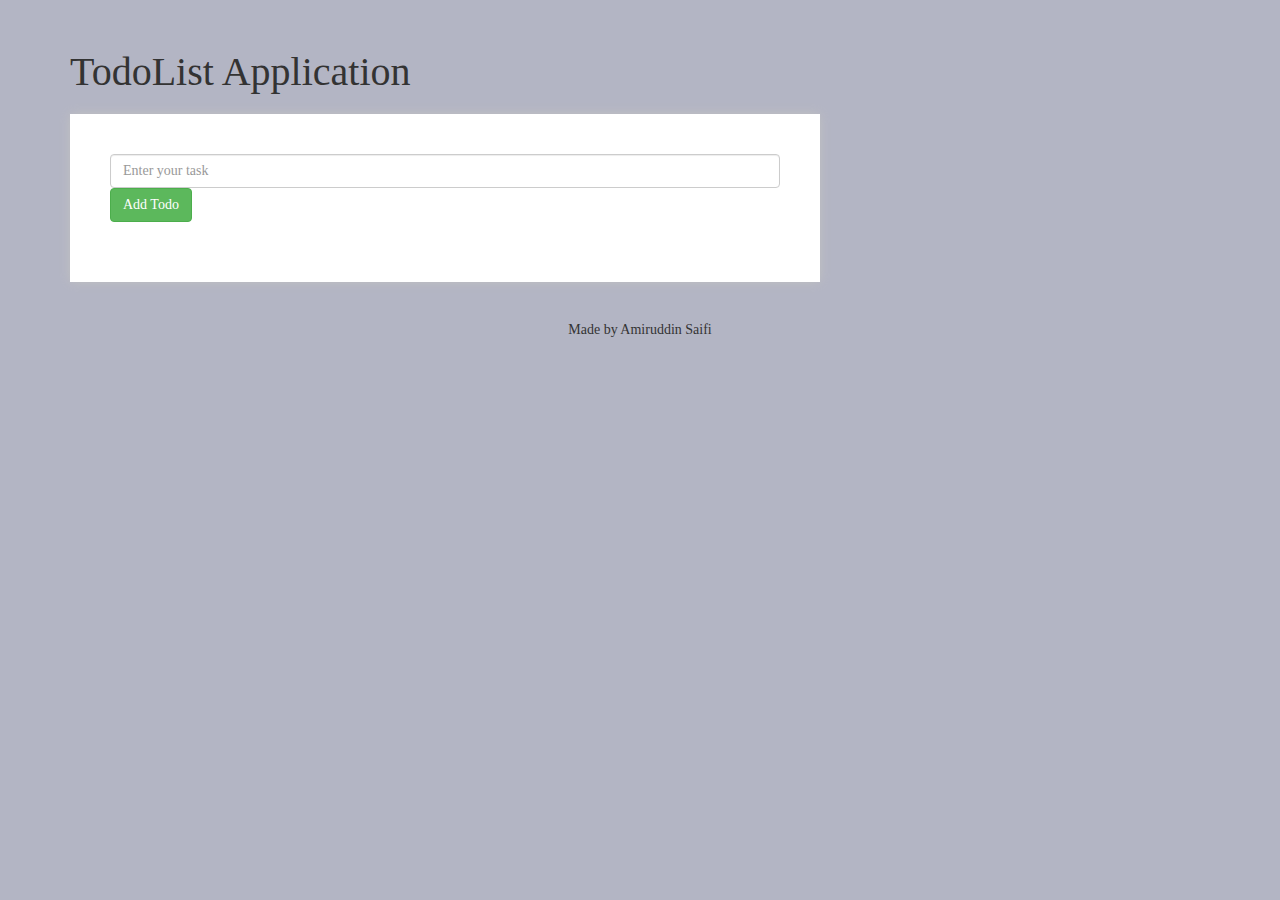
<file: Assignment-6/index.html>
<!DOCTYPE html>
<html>
<head>
    <meta charset='utf-8'>
    <meta http-equiv='X-UA-Compatible' content='IE=edge'>
    <title>Page Title</title>
    <meta name='viewport' content='width=device-width, initial-scale=1'>
      <link rel="stylesheet" href="https://maxcdn.bootstrapcdn.com/bootstrap/3.4.1/css/bootstrap.min.css">

    <link rel='stylesheet' type='text/css' media='screen' href='style.css'>
</head>
<body>
       <section class="O-todo">
          <div class="container">
            <div class="row justify-content-md-center">
              <div class="col-sm-12 col-md-8">
                <h1>TodoList Application</h1>
                <div class="I-todo">
                  <div class="form-row">
                    <div class="col-8 mr-sm-2">
                      <input type="text" class="form-control" placeholder="Enter your task" id="addtaskinput" />
                      <input type="hidden" id="saveindex">             
                    <button type="button" class="btn btn-success mr-sm-2" id="addbtn">
                      Add Todo
                    </button>
                    <button type="button" class="btn btn-success mr-sm-2" id="savebtn" style="display: none;">
                      Save Todo
                    </button>
                </div>
                 </div>
                  <div class="to-do-output">
                    <table class="table table-striped mt-3 mb-0" id="todoList">
                      
                    </table>
                  </div>
                </div>
              </div>
            </div>
          </div>
        </section>
<script src='app.js'></script>
<center><h5>Made by Amiruddin Saifi</h5></center>   
</body>
</html>
</file>
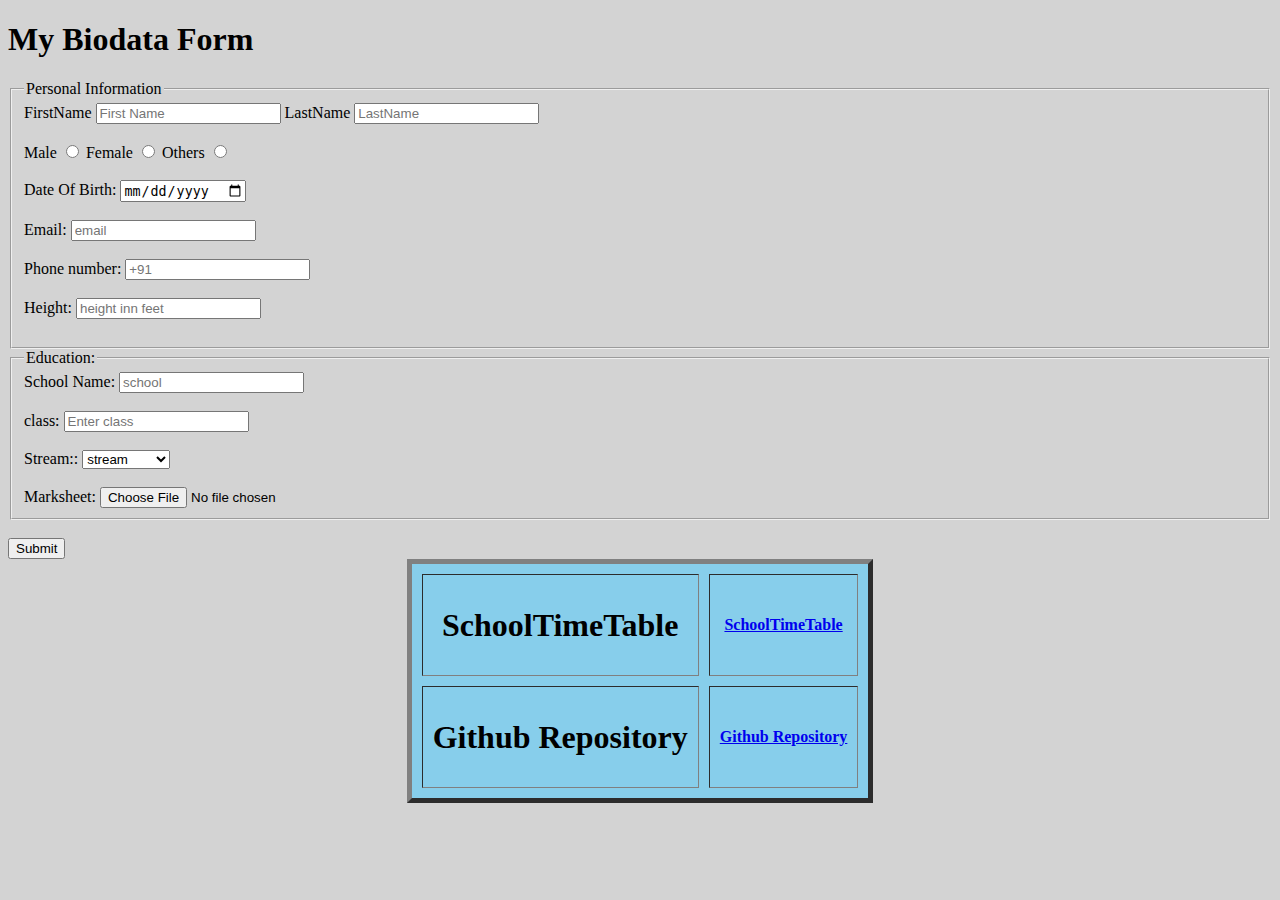
<file: Assignment-1/BiodataForm.html>
<!DOCTYPE html>
<html lang="en">
<head>
    <meta charset="UTF-8">
    <meta http-equiv="X-UA-Compatible" content="IE=edge">
    <meta name="viewport" content="width=device-width, initial-scale=1.0">
    <title>My form to fill biodata of Students</title>
</head>
<body bgcolor="lightGray">
    

    <h1>My Biodata Form</h1>
    <form action='#' method='GET' >
        <fieldset>
        <legend>Personal Information</legend>
        <label for="FirstName">FirstName</label>
        <input type="text" id="FirstName" placeholder="First Name" name="user" required>
        <label for="LastName">LastName</label>
        <input type="text" id="LastName" placeholder="LastName" name="user" required>
        <br>
        <br>
        <label for="male">Male</label>
        <input type="radio" name="gender" id="male">
        <label for="female">Female</label>
        <input type="radio" name="gender" id="female">
        <label for="others">Others</label>
        <input type="radio" name="gender" id="others">
        <br>
        <br>
        <label for="birthday">Date Of Birth:</label>
        <input type="date" id="birthday" name="birthday">
         <br>
         <br>

        <label for="email">Email:</label>
        <input type="email" placeholder="email" id="email">

        <br>
        <br>
        <label for="telNo">Phone number: </label>
        <input id="telNo" name="telNo" type="tel" list="defaultTels" placeholder="+91">
        <br>
        <br>
        <label for="height">Height:</label>
        <input type="text" id="height" placeholder="height inn feet" required>
        <br>
        <br>
    </fieldset>

        <fieldset>
            <legend>Education:</legend>
        <label for="school">School Name:</label>
        <input type="text" id="school" placeholder="school" required>
        <br>
        <br>
        <label for="class">class:</label>
        <input type="text" id="class" placeholder="Enter class" required>
        <br>
        <br>
        <label for="select">Stream:</label>:</label>
        <select name="select" id="cars">
          <option value="stream">stream</option>
          <option value="stream">Science</option>
          <option value="stream">Commerse</option>
          <option value="stream">Art</option>


        </select>
        <br><br>
        <label for="marksheet">Marksheet:</label>
       <input type="file" id="marksheet">

    </fieldset>
    <br>
    <input type="submit">
    </form >
 
    
<cernter>
<table border="5" cellspacing="10" cellpadding="10" bgcolor="skyblue" align="center">
    <tr>

    <th><h1>SchoolTimeTable</h1></th>
    <th><a href="./SchoolTimeTable.html" target="_blank">SchoolTimeTable</a></th>
    </tr>

    <tr>
        <th><h1>Github Repository</h1></th>
        <th><a href="https://github.com/amiruddinsaifi/coding_blocks_FSWD">Github Repository</a></th>
        </tr>
   </table>
</cernter>
   
</body>
</html>
</file>
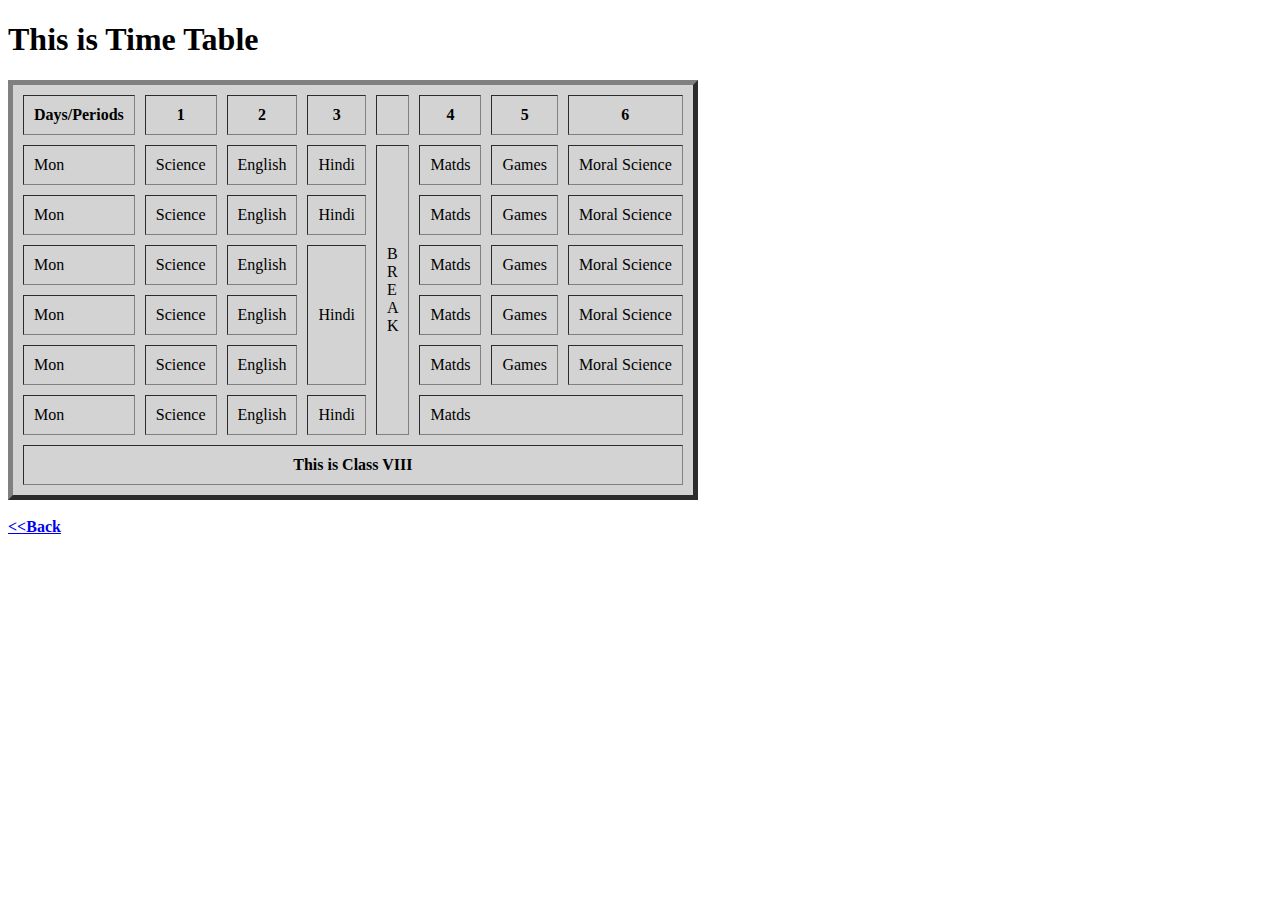
<file: Assignment-1/SchoolTimeTable.html>
<!DOCTYPE html>
<html lang="en">
<head>
    <meta charset="UTF-8">
    <meta http-equiv="X-UA-Compatible" content="IE=edge">
    <meta name="viewport" content="widtd=device-widtd, initial-scale=1.0">
    <title>This is Time Table</title>
</head>
<body>

    <h1>This is Time Table</h1>

    <table border="5" cellspacing="10" cellpadding="10" bgcolor="lightGray">

        <thead>
            <tr>
                <th>Days/Periods</th>
                <th>1</th>
                <th>2</th>
                <th>3</th>
                <th></th>
                <th>4</th>
                <th>5</th>
                <th>6</th>
            </tr>
        </thead>
        <tr>
            <td>Mon</td>
            <td>Science</td>
            <td>English</td>
            <td>Hindi</td>
            <td rowspan=6>B<br>R<br>E<br>A<br>K</td>
            <td>Matds</td>
            <td>Games</td>
            <td>Moral Science</td>
        </tr>
        <tr>
            <td>Mon</td>
            <td>Science</td>
            <td>English</td>
            <td>Hindi</td>
            <td>Matds</td>
            <td>Games</td>
            <td>Moral Science</td>
        </tr>
        <tr>
            <td>Mon</td>
            <td>Science</td>
            <td>English</td>
            <td rowspan=3>Hindi</td>
            <td>Matds</td>
            <td>Games</td>
            <td>Moral Science</td>
        </tr>
       
        <tr>
            <td>Mon</td>
            <td>Science</td>
            <td>English</td>
            <!-- <td>Hindi</td> -->
            <td>Matds</td>
            <td>Games</td>
            <td>Moral Science</td>
        </tr>
        <tr>
            <td>Mon</td>
            <td>Science</td>
            <td>English</td>
            <!-- <td>Hindi</td> -->
            <td>Matds</td>
            <td>Games</td>
            <td>Moral Science</td>
        </tr>
        <tr>
            <td>Mon</td>
            <td>Science</td>
            <td>English</td>
            <td>Hindi</td>
            <td colspan=3 style="text-align: left">Matds</td>
            <!-- <td>Games</td> -->
            <!-- <td>Moral Science</td> -->
        </tr>
        <tr>
            <th colspan=8 >This is Class VIII</th>

        </tr>

        <tbody>

           

        </tbody>


    </table>
    <br>

    <a href="./BiodataForm.html" target="_blank"><b>&lt&ltBack</b></a>
    
</body>
</html>
</file>
<file: Assignment-6/style.css>
body{font-family: 'Roboto-Regular';background: #b3b5c4;
  background-image: url('https://i.pinimg.com/originals/7c/32/a5/7c32a55addb36997a2227c7d94b75cce.gif');

  /* background-image: url('http://i.stack.imgur.com/kx8MT.gif'); */
  background-size:cover;
  
  
  height: 100vh;
  padding:0;
  margin:0;
}
  section.O-todo {
      width: 100%;
      padding: 30px 0;
  }
  section.O-todo h1 {
      font-size: 40px;
      margin-bottom: 20px;
  }
  .I-todo {
      width: 100%;
      float: left;
      padding: 40px;
      box-shadow: 0px 0px 10px #c1c1c1;
      background: #fff;
  }
  table tr td button {
    border: 2px solid black;
      background: no-repeat;
      border: none;
      padding: 0;
      cursor: pointer;
  }
  .completed{text-decoration: line-through;}
</file>
